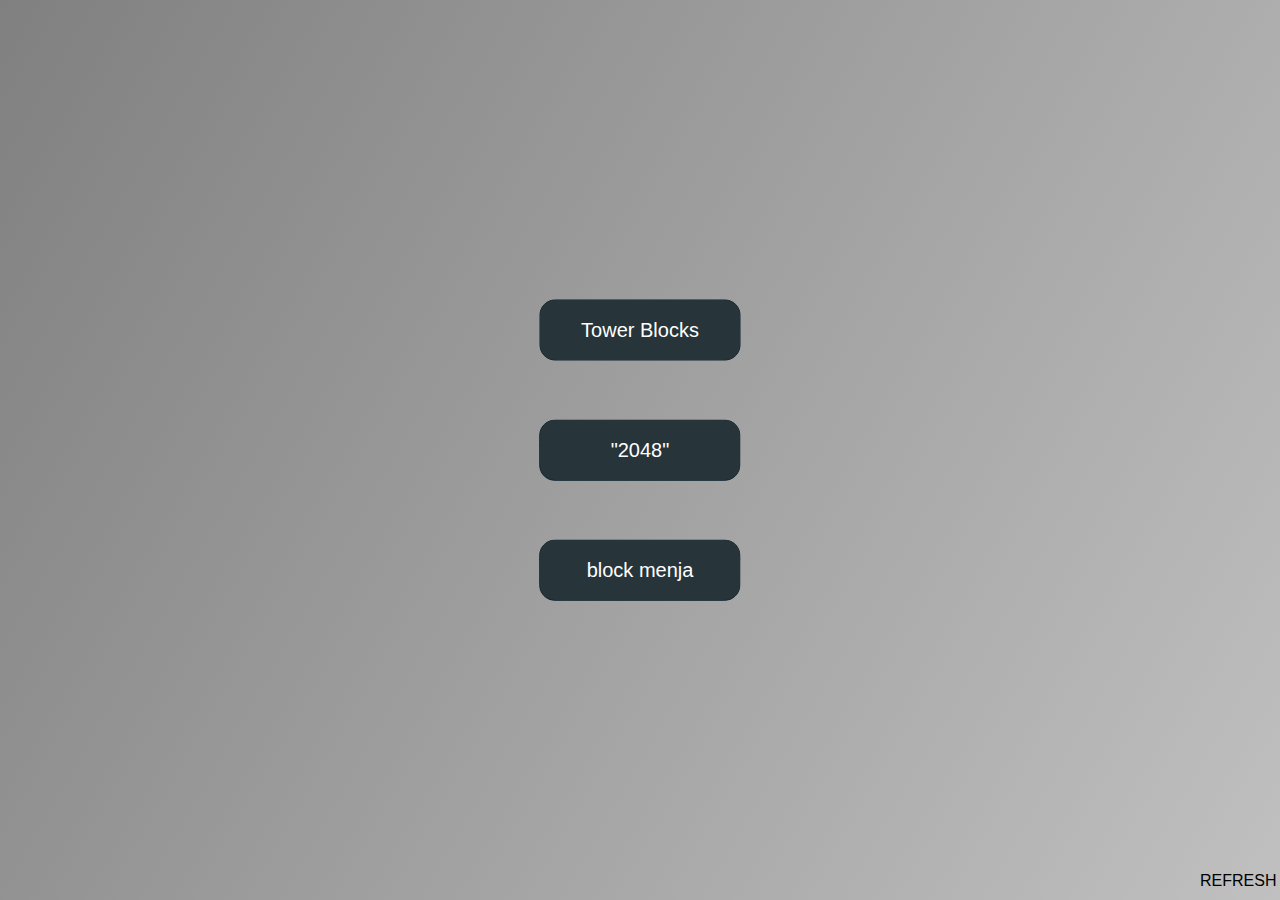
<file: index.html>
<!DOCTYPE html>
<html lang="en">

<head>
    <meta charset="UTF-8">
    <meta http-equiv="X-UA-Compatible" content="IE=edge">
    <meta name="viewport" content="width=device-width, initial-scale=1.0">
    <link rel="stylesheet" href="style1.css">
    <title>Выбери игрульку!</title>
</head>

<body>
    <div class="button">
        <svg width="600" height="180" viewBox="0 0 600 180">
            <g transform="translate(0,120)">
                <path
                    d="m 375,-30.000188 v 8.509766 c 1.6044,5.478475 6.42773,-1.39391 6.42773,4.705078 0,6.098988 -4.88359,-0.01548 -6.42773,5.24414 v 11.541016 h 10 c 8.31,0 15,-6.69 15,-15 v -15 h -6.25 c -5.67886,2.634117 0.43587,8.023127 -4.98828,7.828125 -5.42415,-0.195002 1.44029,-5.875963 -4.22852,-7.828125 z" />
                <path
                    d="m 225,-30.000188 v 10.892578 c -2.46388,4.525727 -7.5,-3.426384 -7.5,3.90625 0,7.332634 4.99475,-0.805714 7.5,3.773438 v 11.427734 h 25 c 0,0 0,-3.610985 0,-7.5 -2.49893,-4.328273 -8.33376,1.357257 -8.33376,-4.722081 0,-6.079338 5.5659,-0.270329 8.33376,-3.964466 0,-4.319137 0,-13.813453 0,-13.813453 h -9.02792 c -3.77153,2.177495 3.5289,7.828682 -3.47208,7.828682 -7.00098,0 0.82015,-5.605718 -3.03014,-7.828682 z" />
                <path
                    d="m 275,-60.000188 v 12.746094 c -0.77066,4.741572 -6.73069,-1.853206 -6.69336,4.021484 0.0373,5.87469 5.68721,-0.984412 6.69336,3.898438 v 9.433635 h 8.125 c 5.27129,-1.429953 -2.40959,-7.052754 4.375,-7.052734 6.78459,2e-5 -1.14721,5.651243 4.375,7.052734 h 8.125 v -10.953167 c -1.47073,-3.83938 -7.67773,3.437185 -7.67773,-3.074218 0,-6.511405 6.13185,0.955905 7.67773,-2.792969 v -13.279297 z" />
                <path
                    d="m 350,-60.000188 v 30.099651 h 8.39258 c 4.6455,-1.467397 -0.92724,-8.333984 4.55469,-8.333984 5.48193,0 -0.53507,6.638685 4.46289,8.333984 h 7.58984 v -9.814495 c -0.76195,-6.368365 -6.81836,0.727136 -6.81836,-4.675781 0,-5.402917 5.58624,1.611558 6.81836,-4.46875 v -11.140625 z" />
                <path
                    d="m 250,-30.000188 v 13.8125 c -2.76786,3.694137 -8.33398,-2.114494 -8.33398,3.964844 0,6.079338 5.83505,0.394383 8.33398,4.722656 v 7.5 h 25 v -10.277344 c 1.55983,-5.763663 6.81836,1.84526 6.81836,-4.847656 0,-6.692916 -5.13462,1.244747 -6.81836,-4.34375 v -10.53125 h -9.19727 c -3.61879,1.395211 4.15131,7.353516 -3.48046,7.353516 -7.63178,0 0.7619,-5.902579 -3.30469,-7.353516 z" />
                <path
                    d="m 250,-60.000188 v 9.015625 c 1.36643,4.762933 7.99796,-2.651645 8.08203,4.46875 0.0841,7.120395 -6.95226,-0.835084 -8.08203,4.722656 v 11.89262 h 9.01758 c 4.06659,1.450937 -4.32904,7.353516 3.30273,7.353516 7.63178,0 -0.13637,-5.958305 3.48242,-7.353516 h 9.19727 v -9.433635 c -1.00615,-4.88285 -6.65603,1.976252 -6.69336,-3.898438 -0.0373,-5.87469 5.9227,0.720088 6.69336,-4.021484 v -12.746094 z" />
                <path
                    d="m 325,-30.000188 v 30 h 25 v -7.5 c -1.88041,-4.791586 -6.78516,1.03309 -6.78516,-4.285156 0,-5.318247 4.87438,0.720757 6.78516,-5.53711 v -12.677734 h -8.26953 c -5.06247,1.356485 1.61547,7.449219 -4.23047,7.449219 -5.84594,0 0.60376,-6.289435 -3.72461,-7.449219 z" />
                <path
                    d="m 350,-30.000188 h 8.39286 c 4.6455,-1.467397 -0.92836,-8.333758 4.55357,-8.333758 5.48193,0 -0.53368,6.638459 4.46428,8.333758 h 7.58929 v 8.510153 c 1.6044,5.478475 6.42857,-1.394855 6.42857,4.704133 0,6.098988 -4.88443,-0.01452 -6.42857,5.245104 v 11.54061 h -25 v -7.5 c -1.88041,-4.791586 -6.78571,1.032532 -6.78571,-4.285714 0,-5.318247 4.87493,0.720613 6.78571,-5.537254 z" />
                <path
                    d="m 212.85742,-38.215032 c -7.36748,0 0.4445,5.724605 -3.19726,8.214844 h -9.66016 v 15 c 0,8.31 6.69,15 15,15 h 10 v -11.427734 c -2.50525,-4.579152 -7.5,3.559196 -7.5,-3.773438 0,-7.332634 5.03612,0.619477 7.5,-3.90625 v -10.892578 h -9.1543 c -2.89815,-2.898148 4.37921,-8.214844 -2.98828,-8.214844 z" />
                <path
                    d="m 215,-60.000188 c -8.31,0 -15,6.69 -15,15 v 15.099651 h 9.66016 c 3.64176,-2.490239 -4.17023,-8.214844 3.19726,-8.214844 7.36749,0 0.0901,5.316696 2.98828,8.214844 h 9.1543 v -8.988611 c 1.25268,-3.749198 7.57614,2.295041 7.57614,-3.964466 0,-6.259507 -5.70038,0.396838 -7.57614,-3.964466 v -13.182108 z" />
                <path
                    d="m 225,-60.000188 v 13.181641 c 1.87576,4.361304 7.57617,-2.294664 7.57617,3.964843 0,6.259507 -6.32349,0.215646 -7.57617,3.964844 v 8.988323 h 9.4707 c 3.85029,2.222964 -3.97168,7.828125 3.0293,7.828125 7.00098,0 -0.29888,-5.65063 3.47266,-7.828125 h 9.02734 v -11.892799 c 1.12977,-5.55774 8.16529,2.398314 8.08122,-4.722081 -0.0841,-7.120395 -6.71479,0.293391 -8.08122,-4.469542 v -9.015229 z" />
                <path
                    d="m 300,-60.000188 h 25 v 12.045686 c 1.12955,4.215551 8.60733,-2.045654 8.57143,3.711928 -0.0359,5.757582 -7.35648,-0.948602 -8.57143,3.585659 v 10.756378 h -9.28046 c -2.32616,1.424935 2.92582,6.313453 -3.21954,6.313453 -6.14536,0 -0.76871,-4.863798 -3.09327,-6.313453 h -9.40673 v -10.952896 c -1.47073,-3.83938 -7.67857,3.436077 -7.67857,-3.075326 0,-6.511404 6.13269,0.956724 7.67857,-2.79215 z" />
                <path
                    d="m 275,-30.000188 v 10.53125 c 0.42093,1.397124 1.05724,1.9494 1.77539,2.095703 0.71815,0.14612 1.51856,-0.113027 2.26563,-0.337891 0.74706,-0.224863 1.44154,-0.415031 1.94921,-0.130859 0.0638,0.03574 0.12398,0.07924 0.18164,0.130859 0.0574,0.05123 0.11137,0.109099 0.16211,0.177735 0.10148,0.137234 0.18793,0.310169 0.25977,0.527344 2.1e-4,6.45e-4 -2.1e-4,0.0013 0,0.002 0.0716,0.216865 0.12809,0.47698 0.16602,0.787109 9e-5,7.36e-4 -9e-5,0.0012 0,0.002 0.0379,0.31049 0.0586,0.670331 0.0586,1.087891 v 0.002 c -8e-5,0.417364 -0.0198,0.77901 -0.0586,1.091797 -0.0389,0.314064 -0.0964,0.578519 -0.16993,0.800781 -0.0734,0.221894 -0.16401,0.400969 -0.26757,0.544922 -0.10379,0.144536 -0.2199,0.252324 -0.34961,0.332031 -0.25868,0.158956 -0.56486,0.203266 -0.90039,0.185547 -1.50992,-0.07973 -3.6205,-1.401671 -4.73829,0.960938 -2.6e-4,5.63e-4 2.7e-4,0.0014 0,0.002 -0.12392,0.262193 -0.23667,0.570128 -0.33398,0.929687 v 10.277344 h 25 v -10.277344 c 0.86503,-5.556904 9.5957,3.878585 9.5957,-4.722656 0,-8.601241 -8.68248,1.145243 -9.5957,-3.964844 v -11.035156 c 0,0 -5.10634,-4.7e-5 -8.125,-4.7e-5 -5.52221,-1.401491 2.40959,-7.053598 -4.375,-7.053618 -6.78459,-2e-5 0.89629,5.623571 -4.375,7.053524 -3.28496,0 -8.125,-4.7e-5 -8.125,-4.7e-5 z" />
                <path
                    d="m 300,-30.000188 v 11.035156 c 0.91322,5.110087 9.5957,-4.636397 9.5957,3.964844 0,8.601241 -8.73067,-0.834248 -9.5957,4.722656 v 10.277344 h 25 v -7.5 c 0.97206,-5.55425 6.74969,0.923392 6.81836,-4.46875 0.0687,-5.392142 -6.0405,1.234486 -6.81836,-4.722656 v -13.308594 h -9.28125 c -2.32616,1.424935 2.92661,6.3125 -3.21875,6.3125 -6.14536,0 -0.76919,-4.862845 -3.09375,-6.3125 z" />
                <path
                    d="m 325,-60.000188 v 12.044922 c 1.12955,4.215551 8.60817,-2.044691 8.57227,3.71289 -0.0359,5.757582 -7.35732,-0.948323 -8.57227,3.585938 v 10.755901 h 8.77538 c 4.32837,1.159784 -2.12132,7.449875 3.72462,7.449875 5.84594,0 -0.83278,-6.09339 4.22969,-7.449875 h 8.27031 v -10.069013 c 1.55171,-5.791043 5.89286,0.782336 5.89286,-4.904369 0,-5.686705 -4.42652,1.481471 -5.89286,-4.673495 v -10.452774 z" />
                <path
                    d="m 375,-60.000188 v 11.140139 c -1.23212,6.080308 -6.81853,-0.933375 -6.81853,4.469542 0,5.402917 6.05658,-1.692242 6.81853,4.676123 v 9.813847 h 9.533 c 5.66881,1.952162 -1.19446,7.63368 4.22969,7.828682 5.42415,0.195002 -0.69155,-5.194565 4.98731,-7.828682 h 6.25 v -15.099651 c 0,-8.31 -6.69,-15 -15,-15 z" />
            </g>
        </svg>
        <a href="линии.html"><div class="submit">Tower Blocks</div></a>
    </div>

    <div class="button">
        <svg width="600" height="180" viewBox="0 0 600 180">
            <g>
                <path
                    d="M 214.75 60.25 C 206.44 60.25 199.75 66.94 199.75 75.25 L 199.75 85.25 L 224.75 60.25 L 214.75 60.25 z " />
                <path
                    d="M 224.75 60.25 L 199.75 85.25 L 199.75 105.25 C 199.75 108.11697 200.56093 110.78156 201.94531 113.05469 L 254.75 60.25 L 224.75 60.25 z " />
                <path
                    d="M 254.75 60.25 L 201.94531 113.05469 C 204.5736 117.37029 209.30697 120.25 214.75 120.25 L 224.75 120.25 L 284.75 60.25 L 254.75 60.25 z " />
                <path d="M 284.75 60.25 L 224.75 120.25 L 254.75 120.25 L 314.75 60.25 L 284.75 60.25 z " />
                <path d="M 314.75 60.25 L 254.75 120.25 L 284.75 120.25 L 344.75 60.25 L 314.75 60.25 z " />
                <path d="M 344.75 60.25 L 284.75 120.25 L 314.75 120.25 L 374.75 60.25 L 344.75 60.25 z " />
                <path
                    d="M 374.75 60.25 L 314.75 120.25 L 344.75 120.25 L 397.55469 67.445312 C 394.9264 63.129713 390.19303 60.25 384.75 60.25 L 374.75 60.25 z " />
                <path
                    d="M 397.55469 67.445312 L 344.75 120.25 L 374.75 120.25 L 399.75 95.25 L 399.75 75.25 C 399.75 72.38303 398.93907 69.718439 397.55469 67.445312 z " />
                <path
                    d="M 399.75 95.25 L 374.75 120.25 L 384.75 120.25 C 393.06 120.25 399.75 113.56 399.75 105.25 L 399.75 95.25 z " />
            </g>
        </svg>
        <a href="цифры.html"><div class="submit">"2048"</div></a>
    </div>

    <div class="button">
        <svg width="600" height="180" viewBox="0 0 600 180">
            <g>
                <path
                    d="M 350.44727 60.25 L 342.98242 70.203125 L 357.98242 90.203125 L 342.98242 110.20312 L 350.51758 120.25 L 360.51758 120.25 L 352.98242 110.20312 L 367.98242 90.203125 L 352.98242 70.203125 L 360.44727 60.25 L 350.44727 60.25 z " />
                <path d="M 199.75 79.226562 L 199.75 101.17969 L 207.98242 90.203125 L 199.75 79.226562 z " />
                <path
                    d="M 209.81641 61.091797 C 203.94809 63.125368 199.75 68.672569 199.75 75.25 L 199.75 79.226562 L 207.98242 90.203125 L 199.75 101.17969 L 199.75 105.25 C 199.75 111.86439 203.9939 117.44027 209.91406 119.44531 L 202.98242 110.20312 L 217.98242 90.203125 L 202.98242 70.203125 L 209.81641 61.091797 z " />
                <path
                    d="M 214.75 60.25 C 213.01743 60.25 211.36219 60.556132 209.81641 61.091797 L 202.98242 70.203125 L 217.98242 90.203125 L 202.98242 110.20312 L 209.91406 119.44531 C 211.43171 119.95931 213.05439 120.25 214.75 120.25 L 220.51758 120.25 L 212.98242 110.20312 L 227.98242 90.203125 L 212.98242 70.203125 L 220.44727 60.25 L 214.75 60.25 z " />
                <path
                    d="M 220.44727 60.25 L 212.98242 70.203125 L 227.98242 90.203125 L 212.98242 110.20312 L 220.51758 120.25 L 230.51758 120.25 L 222.98242 110.20312 L 237.98242 90.203125 L 222.98242 70.203125 L 230.44727 60.25 L 220.44727 60.25 z " />
                <path
                    d="M 230.44727 60.25 L 222.98242 70.203125 L 237.98242 90.203125 L 222.98242 110.20312 L 230.51758 120.25 L 240.51758 120.25 L 232.98242 110.20312 L 247.98242 90.203125 L 232.98242 70.203125 L 240.44727 60.25 L 230.44727 60.25 z " />
                <path
                    d="M 240.44727 60.25 L 232.98242 70.203125 L 247.98242 90.203125 L 232.98242 110.20312 L 240.51758 120.25 L 250.51758 120.25 L 242.98242 110.20312 L 257.98242 90.203125 L 242.98242 70.203125 L 250.44727 60.25 L 240.44727 60.25 z " />
                <path
                    d="M 250.44727 60.25 L 242.98242 70.203125 L 257.98242 90.203125 L 242.98242 110.20312 L 250.51758 120.25 L 260.51758 120.25 L 252.98242 110.20312 L 267.98242 90.203125 L 252.98242 70.203125 L 260.44727 60.25 L 250.44727 60.25 z " />
                <path
                    d="M 260.44727 60.25 L 252.98242 70.203125 L 267.98242 90.203125 L 252.98242 110.20312 L 260.51758 120.25 L 270.51758 120.25 L 262.98242 110.20312 L 277.98242 90.203125 L 262.98242 70.203125 L 270.44727 60.25 L 260.44727 60.25 z " />
                <path
                    d="M 270.44727 60.25 L 262.98242 70.203125 L 277.98242 90.203125 L 262.98242 110.20312 L 270.51758 120.25 L 280.51758 120.25 L 272.98242 110.20312 L 287.98242 90.203125 L 272.98242 70.203125 L 280.44727 60.25 L 270.44727 60.25 z " />
                <path
                    d="M 280.44727 60.25 L 272.98242 70.203125 L 287.98242 90.203125 L 272.98242 110.20312 L 280.51758 120.25 L 290.51758 120.25 L 282.98242 110.20312 L 297.98242 90.203125 L 282.98242 70.203125 L 290.44727 60.25 L 280.44727 60.25 z " />
                <path
                    d="M 290.44727 60.25 L 282.98242 70.203125 L 297.98242 90.203125 L 282.98242 110.20312 L 290.51758 120.25 L 300.51758 120.25 L 292.98242 110.20312 L 307.98242 90.203125 L 292.98242 70.203125 L 300.44727 60.25 L 290.44727 60.25 z " />
                <path
                    d="M 300.44727 60.25 L 292.98242 70.203125 L 307.98242 90.203125 L 292.98242 110.20312 L 300.51758 120.25 L 310.51758 120.25 L 302.98242 110.20312 L 317.98242 90.203125 L 302.98242 70.203125 L 310.44727 60.25 L 300.44727 60.25 z " />
                <path
                    d="M 310.44727 60.25 L 302.98242 70.203125 L 317.98242 90.203125 L 302.98242 110.20312 L 310.51758 120.25 L 320.51758 120.25 L 312.98242 110.20312 L 327.98242 90.203125 L 312.98242 70.203125 L 320.44727 60.25 L 310.44727 60.25 z " />
                <path
                    d="M 320.44727 60.25 L 312.98242 70.203125 L 327.98242 90.203125 L 312.98242 110.20312 L 320.51758 120.25 L 330.51758 120.25 L 322.98242 110.20312 L 337.98242 90.203125 L 322.98242 70.203125 L 330.44727 60.25 L 320.44727 60.25 z " />
                <path
                    d="M 330.44727 60.25 L 322.98242 70.203125 L 337.98242 90.203125 L 322.98242 110.20312 L 330.51758 120.25 L 340.51758 120.25 L 332.98242 110.20312 L 347.98242 90.203125 L 332.98242 70.203125 L 340.44727 60.25 L 330.44727 60.25 z " />
                <path
                    d="M 340.44727 60.25 L 332.98242 70.203125 L 347.98242 90.203125 L 332.98242 110.20312 L 340.51758 120.25 L 350.51758 120.25 L 342.98242 110.20312 L 357.98242 90.203125 L 342.98242 70.203125 L 350.44727 60.25 L 340.44727 60.25 z " />
                <path
                    d="M 360.44727 60.25 L 352.98242 70.203125 L 367.98242 90.203125 L 352.98242 110.20312 L 360.51758 120.25 L 370.51758 120.25 L 362.98242 110.20312 L 377.98242 90.203125 L 362.98242 70.203125 L 370.44727 60.25 L 360.44727 60.25 z " />
                <path
                    d="M 370.44727 60.25 L 362.98242 70.203125 L 377.98242 90.203125 L 362.98242 110.20312 L 370.51758 120.25 L 380.51758 120.25 L 372.98242 110.20312 L 387.98242 90.203125 L 372.98242 70.203125 L 380.44727 60.25 L 370.44727 60.25 z " />
                <path
                    d="M 380.44727 60.25 L 372.98242 70.203125 L 387.98242 90.203125 L 372.98242 110.20312 L 380.51758 120.25 L 384.75 120.25 C 386.54266 120.25 388.25276 119.92333 389.84375 119.35156 L 382.98242 110.20312 L 397.98242 90.203125 L 382.98242 70.203125 L 389.78711 61.128906 C 388.21199 60.569994 386.52147 60.25 384.75 60.25 L 380.44727 60.25 z " />
                <path
                    d="M 389.78711 61.128906 L 382.98242 70.203125 L 397.98242 90.203125 L 382.98242 110.20312 L 389.84375 119.35156 C 392.42764 118.42297 394.68316 116.82074 396.38281 114.73633 L 392.98242 110.20312 L 399.75 101.17969 L 399.75 79.226562 L 392.98242 70.203125 L 396.34766 65.716797 C 394.63998 63.639157 392.3759 62.047505 389.78711 61.128906 z " />
                <path
                    d="M 396.34766 65.716797 L 392.98242 70.203125 L 399.75 79.226562 L 399.75 75.25 C 399.75 71.622968 398.47502 68.305041 396.34766 65.716797 z M 399.75 101.17969 L 392.98242 110.20312 L 396.38281 114.73633 C 398.48789 112.15472 399.75 108.8559 399.75 105.25 L 399.75 101.17969 z " />
            </g>
        </svg>
        <a href="челик.html"><div class="submit">block menja</div></a>
    </div>
    <div class="refresh">
        REFRESH
    </div>
    <script src="main2.js"></script>
</body>

</html>
</file>
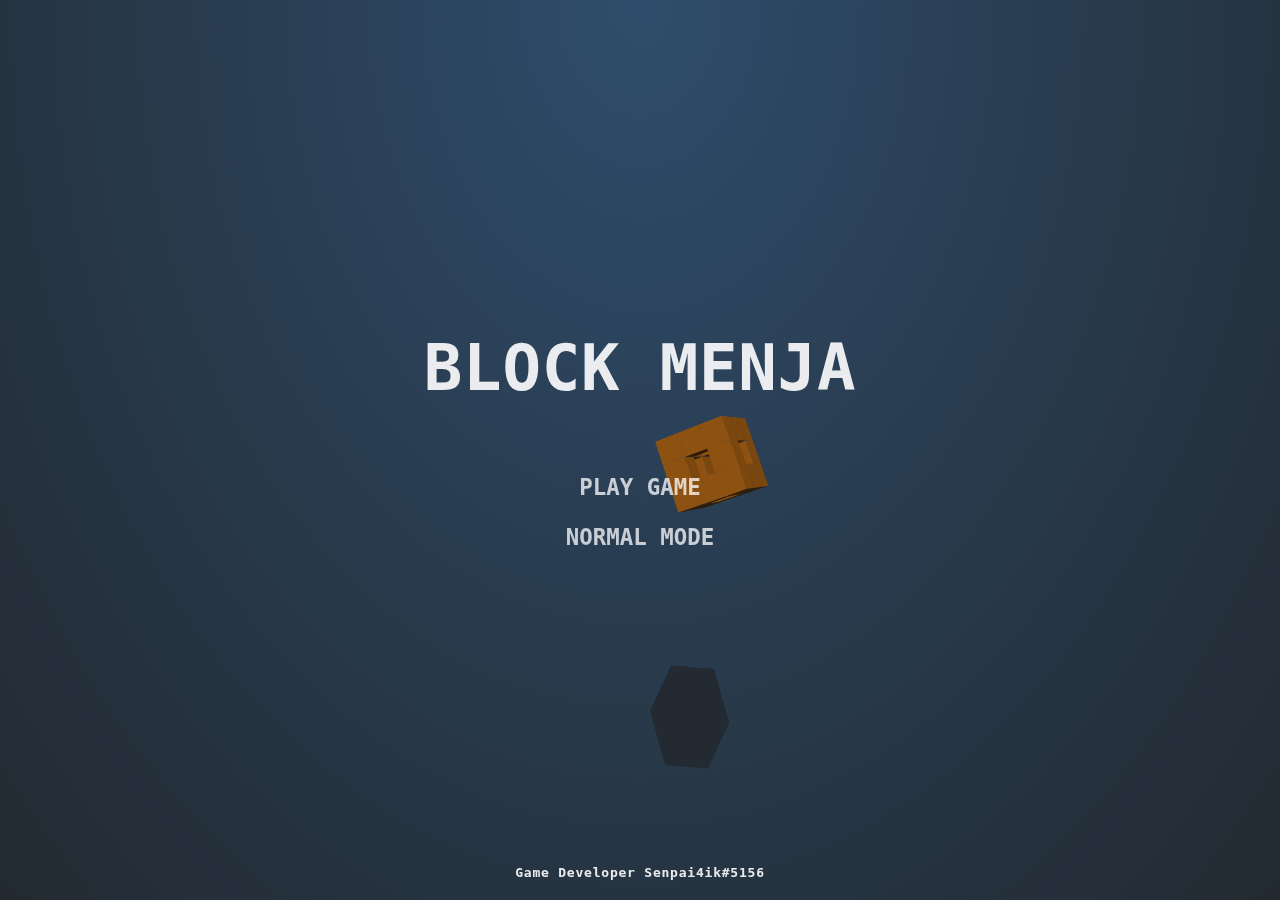
<file: челик.html>
<!DOCTYPE html>
<html lang="en">

<head>
    <meta charset="UTF-8">
    <meta http-equiv="X-UA-Compatible" content="IE=edge">
    <meta name="viewport" content="width=device-width, initial-scale=1.0">
    <link rel="stylesheet" href="style3.css">
    <title>block menja</title>
</head>

<body>

    <!-- Game canvas -->
    <canvas id="c"></canvas>

    <!-- Gameplay HUD -->
    <div class="hud">
        <div class="hud__score">
            <div class="score-lbl"></div>
            <div class="cube-count-lbl"></div>
        </div>
        <div class="pause-btn">
            <div></div>
        </div>
        <div class="slowmo">
            <div class="slowmo__bar"></div>
        </div>
    </div>

    <!-- Menu System -->
    <div class="menus">
        <div class="menu menu--main">
            <h1>BLOCK MENJA</h1>
            <button type="button" class="play-normal-btn">PLAY GAME</button>
            <button type="button" class="play-casual-btn">NORMAL MODE</button>
            <div class="credits">Game Developer Senpai4ik#5156</div>
        </div>
        <div class="menu menu--pause">
            <h1>Paused</h1>
            <button type="button" class="resume-btn">RESUME GAME</button>
            <button type="button" class="menu-btn--pause">MAIN MENU</button>
        </div>
        <div class="menu menu--score">
            <h1>Game Over</h1>
            <h2>Your Score:</h2>
            <div class="final-score-lbl"></div>
            <div class="high-score-lbl"></div>
            <button type="button" class="play-again-btn">PLAY AGAIN</button>
            <button type="button" class="menu-btn--score">MAIN MENU</button>
        </div>
    </div>

    <script src="main3.js"></script>
</body>

</html>
</file>
<file: style1.css>
/* author: Mikael Ainalem */
body {
    align-items: center;
    background: #808080;
    background: -webkit-linear-gradient(120deg, #696969, #808080);
    background: linear-gradient(120deg, #808080, #C0C0C0);
    display: flex;
    flex-direction: column;
    font-family: "Nunito Sans", sans-serif;
    justify-content: center;
    height: 100vh;
    margin: 0;
}
.button {
    height: 60px;
    margin: 30px 0;
    position: relative;
    width: 200px;
}
.submit {
    align-items: center;
    background: #273439;
    border: 0;
    border-radius: 15px;
    cursor: pointer;
    color: #fff;
    display: flex;
    font-family: "Nunito Sans", sans-serif;
    font-size: 20px;
    font-weight: 200;
    height: 60px;
    justify-content: center;
    position: absolute;
    transition: background 300ms, opacity 500ms 800ms;
    user-select: none;
    width: 200px;
}
.submit:hover {
    background: #0e232e;
}
svg {
    left: -200px;
    position: absolute;
    top: -60px;
    transform: scale(1);
}
path {
    fill: #0e232e;
    stroke: #0e232e;
    transform-origin: 50%;
    transition: transform 1200ms cubic-bezier(0.6, -0.48, 0.735, 0.045), fill 1200ms, stroke 1200ms;
}
.refresh {
    bottom: 10px;
    cursor: pointer;
    font-weight: 400;
    left: auto;
    position: absolute;
    right: 30px;
    top: auto;
    width: 50px;
}
</file>
<file: style3.css>
body {
    margin: 0;
    background-color: #000;
    background-image: radial-gradient(
        ellipse at top,
        #335476 0%,
        #31506e 11.1%,
        #304b67 22.2%,
        #2f4760 33.3%,
        #2d4359 44.4%,
        #2c3f51 55.6%,
        #2a3a4a 66.7%,
        #293643 77.8%,
        #28323d 88.9%,
        #262e36 100%
    );
    height: 100vh;
    overflow: hidden;

    font-family: monospace;
    font-weight: bold;
    letter-spacing: 0.06em;
    color: rgba(255, 255, 255, 0.75);
}

#c {
    display: block;
    touch-action: none;
    transform: translateZ(0);
}

/*/////////////////////
//        HUD        //
/////////////////////*/

.hud__score,
.pause-btn {
    position: fixed;
    font-size: calc(14px + 2vw + 1vh);
}

.hud__score {
    top: 0.65em;
    left: 0.65em;
    pointer-events: none;
    user-select: none;
}

.cube-count-lbl {
    font-size: 0.46em;
}

.pause-btn {
    position: fixed;
    top: 0;
    right: 0;
    padding: 0.8em 0.65em;
}

.pause-btn > div {
    position: relative;
    width: 0.8em;
    height: 0.8em;
    opacity: 0.75;
}

.pause-btn > div::before,
.pause-btn > div::after {
    content: "";
    display: block;
    width: 34%;
    height: 100%;
    position: absolute;
    background-color: #fff;
}

.pause-btn > div::after {
    right: 0;
}

.slowmo {
    position: fixed;
    bottom: 0;
    width: 100%;
    pointer-events: none;
    opacity: 0;
    transition: opacity 0.4s;
    will-change: opacity;
}

.slowmo::before {
    content: "SLOW-MO";
    display: block;
    font-size: calc(8px + 1vw + 0.5vh);
    margin-left: 0.5em;
    margin-bottom: 8px;
}

.slowmo::after {
    content: "";
    display: block;
    position: fixed;
    bottom: 0;
    width: 100%;
    height: 1.5vh;
    background-color: rgba(0, 0, 0, 0.25);
    z-index: -1;
}

.slowmo__bar {
    height: 1.5vh;
    background-color: rgba(255, 255, 255, 0.75);
    transform-origin: 0 0;
}

/*/////////////////////
//       MENUS       //
/////////////////////*/

.menus::before {
    content: "";
    pointer-events: none;
    position: fixed;
    top: 0;
    right: 0;
    bottom: 0;
    left: 0;
    background-color: #000;
    opacity: 0;
    transition: opacity 0.2s;
    transition-timing-function: ease-in;
}

.menus.has-active::before {
    opacity: 0.08;
    transition-duration: 0.4s;
    transition-timing-function: ease-out;
}

.menus.interactive-mode::before {
    opacity: 0.02;
}

/* Menu containers */
.menu {
    pointer-events: none;
    position: fixed;
    top: 0;
    right: 0;
    bottom: 0;
    left: 0;
    display: flex;
    flex-direction: column;
    justify-content: center;
    align-items: center;
    user-select: none;
    text-align: center;
    color: rgba(255, 255, 255, 0.9);
    opacity: 0;
    visibility: hidden;
    transform: translateY(30px);
    transition-property: opacity, visibility, transform;
    transition-duration: 0.2s;
    transition-timing-function: ease-in;
}

.menu.active {
    opacity: 1;
    visibility: visible;
    transform: translateY(0);
    transition-duration: 0.4s;
    transition-timing-function: ease-out;
}

.menus.interactive-mode .menu.active {
    opacity: 0.6;
}

.menus:not(.interactive-mode) .menu.active > * {
    pointer-events: auto;
}

/* Common menu elements */

h1 {
    font-size: 4rem;
    line-height: 0.95;
    text-align: center;
    font-weight: bold;
    margin: 0 0.65em 1em;
}

h2 {
    font-size: 1.2rem;
    line-height: 1;
    text-align: center;
    font-weight: bold;
    margin: -1em 0.65em 1em;
}

.final-score-lbl {
    font-size: 5rem;
    margin: -0.2em 0 0;
}

.high-score-lbl {
    font-size: 1.2rem;
    margin: 0 0 2.5em;
}

button {
    display: block;
    position: relative;
    width: 200px;
    padding: 12px 20px;
    background: transparent;
    border: none;
    outline: none;
    user-select: none;
    font-family: monospace;
    font-weight: bold;
    font-size: 1.4rem;
    color: #fff;
    opacity: 0.75;
    transition: opacity 0.3s;
}

button::before {
    content: "";
    position: absolute;
    top: 0;
    right: 0;
    bottom: 0;
    left: 0;
    background-color: rgba(255, 255, 255, 0.15);
    transform: scale(0, 0);
    opacity: 0;
    transition: opacity 0.3s, transform 0.3s;
}

/* No `:focus` styles because this is a mouse/touch game! */
button:active {
    opacity: 1;
}

button:active::before {
    transform: scale(1, 1);
    opacity: 1;
}

.credits {
    position: fixed;
    width: 100%;
    left: 0;
    bottom: 20px;
}

a {
    color: white;
}

/* Only enable hover state on large screens */
@media (min-width: 1025px) {
    button:hover {
        opacity: 1;
    }

    button:hover::before {
        transform: scale(1, 1);
        opacity: 1;
    }
}
</file>
